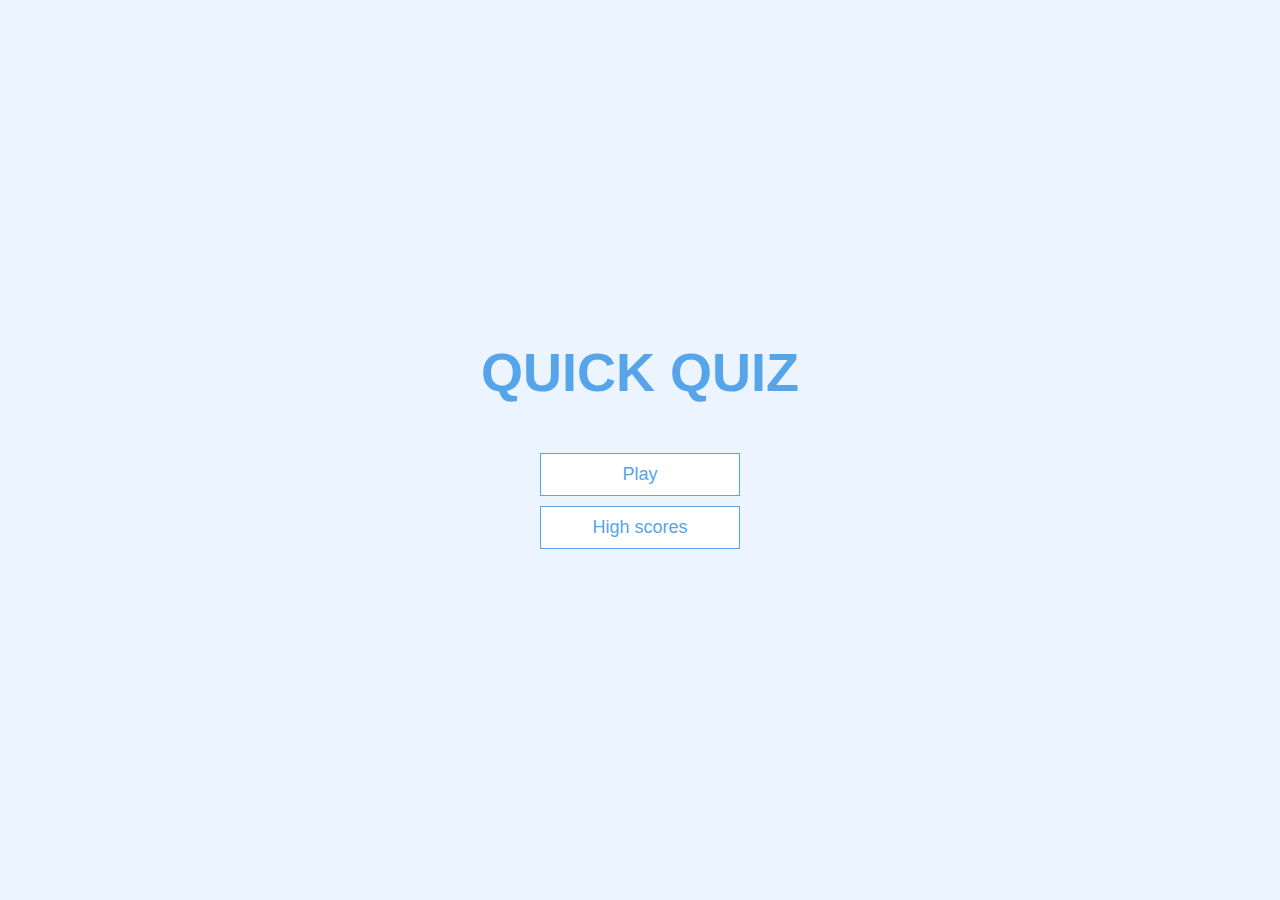
<file: index.html>
<!DOCTYPE html>
<html lang="en">
<head>
    <meta charset="UTF-8">
    <meta name="viewport" content="width=device-width, initial-scale=1.0">
    <title>QUIZ TASK</title>
    <link  rel="stylesheet" href="app.css"> 
</head>
<body>
    <div class="container">
        <div id="home" class="flex-center flex-column">
            <h1>QUICK QUIZ</h1>
            <a class="btn" href="/game.html">Play</a>
            <a class="btn" href="/highscores.html">High scores</a>
        </div>
    </div>
</body>
</html>
</file>
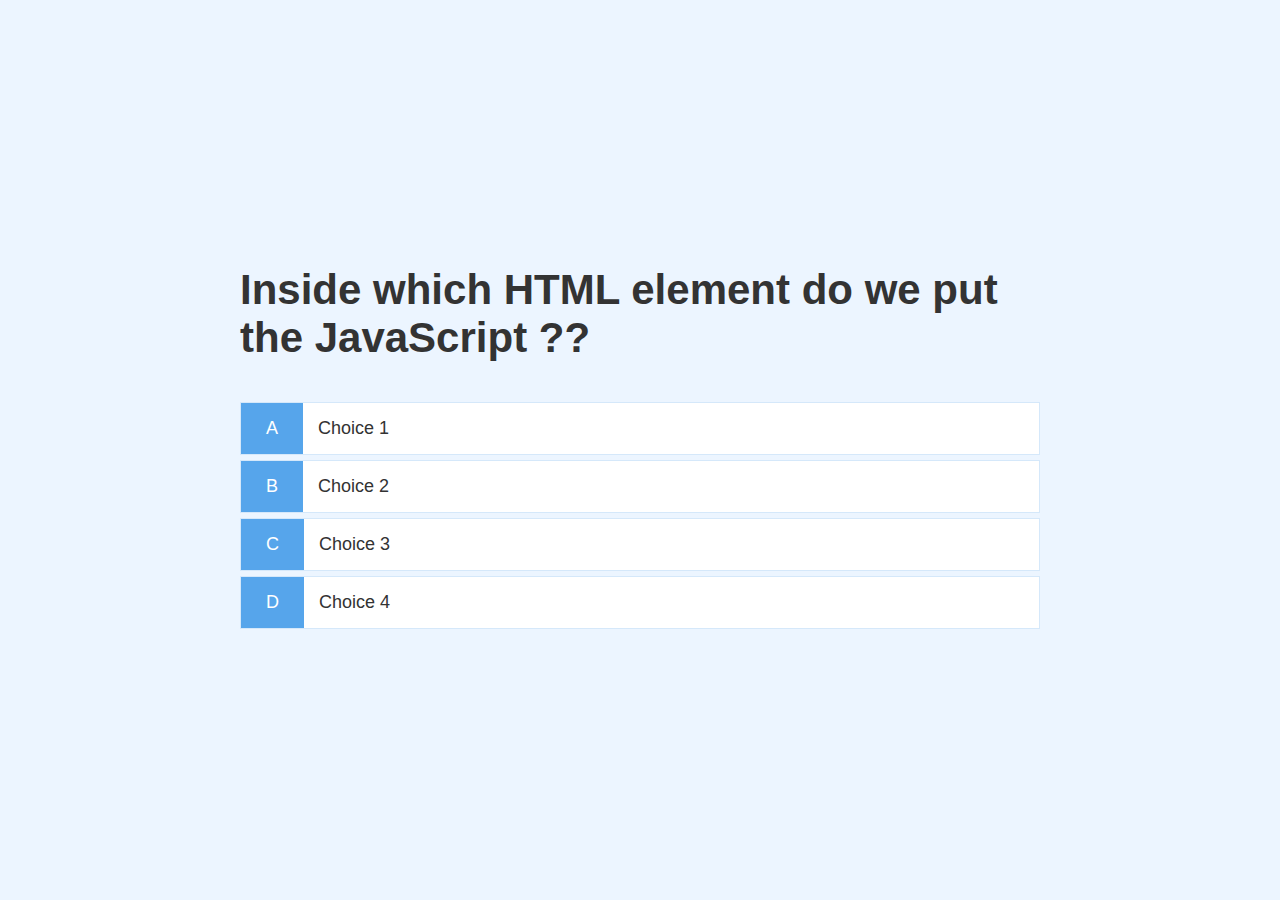
<file: game.html>
<!DOCTYPE html>
<html lang="en">
<head>
    <meta charset="UTF-8">
    <meta name="viewport" content="width=device-width, initial-scale=1.0">
    <meta http-equiv="X-UA-Compatible" content="ie=edge">
    <title>Quick Quiz - Play</title>
    <link rel="stylesheet" href="app.css">
    <link rel="stylesheet" href="game.css">
</head>
    <body>
        <div class="container">
            <div id="game" class="justify-centre flex-column">
                <h2 id="question">What is the answer to this question?</h2>
                <div class="choice-container">
                    <p class="choice-prefix">A</p>
                    <p class="choice-text" data-number="1">Choice 1</p>
                </div>
                <div class="choice-container">
                    <p class="choice-prefix">B</p>
                    <p class="choice-text" data-number="2">Choice 2</p>
                </div>
                <div class="choice-container">
                    <p class="choice-prefix">C</p>
                    <p class="choice-text" data-number="3">Choice 3</p>
                </div>
                <div class="choice-container">
                    <p class="choice-prefix">D</p>
                    <p class="choice-text" data-number="4">Choice 4</p>
                </div>
            </div>
        </div>
        <script src="game.js"></script>
    </body>
</html>
</file>
<file: app.css>
:root{
    background-color: #ecf5ff;
    font-size: 62.5%;
} 

*{
    box-sizing: border-box;
    font-family: Arial, Helvetica, sans-serif;
    margin: 0;
    padding: 0;
    color: #333;
}

h1,
h2,
h3,
h4{
    margin-bottom: 1rem;
}

h1{
    font-size: 5.4rem;
    color: #56a5eb;
    margin-bottom: 5rem;
}

h1 > span{
    font-size: 2.4rem;
    font-weight: 500;
}

h2{
    font-size: 4.2rem;
    margin-bottom: 4rem;
    font-weight: 700;
}

h3{
    font-size: 2.8rem;
    font-weight: 500;
}

/*UTILITIES*/

.container{
    width: 100vw;
    height: 100vh;
    display: flex;
    justify-content: center;
    align-items: center;
    max-width: 80rem;
    margin: 0 auto;
}
.container > * {

    width: 100%;
}

.flex-column {
    display: flex;
    flex-direction: column;
}

.flex-center{
    justify-content: center;
    align-items: center;
}

.justify-center{
    justify-content: center;
}

.text-center {
    text-align: center;
}

.hidden {
    display: none;
}

/*BUTTONS*/
.btn {
    font-size: 1.8rem;
    padding: 1rem 0;
    width: 20rem;
    text-align: center;
    border: 0.1rem solid #56a5eb;
    margin-bottom: 1rem;
    text-decoration: none;
    color: #56a5eb;
    background-color: white;
}

.btn:hover {
    cursor: pointer;
    box-shadow: 0 0.4rem 1.4rem 0 rgba(86, 185, 235, 0.5);
    transform: translateY(-0.1rem);
    transition: transform 150ms;
}

.btn[:disabled]:hover {
    cursor: not-allowed;
    box-shadow: none;
    transform: none;
}
</file>
<file: game.css>
.choice-container {
    display: flex;
    margin-bottom: 0.5rem;
    width: 100%;
    font-size: 1.8rem;
    border: 0.1rem solid rgb(86, 165,235, 0.25);
    background-color: white;
}

.choice-container:hover {
    cursor: pointer;
    box-shadow: 0 0.4rem 1.4rem 0 rgba(86, 185, 235, 0.5);
    transform: translateY(-0.1rem);
    transition: transform 150ms;
}

.choice-prefix {
    padding: 1.5rem 2.5rem;
    background-color: #56a5eb;
    color: white;
}

.choice-text {
    padding: 1.5rem;
}
</file>
